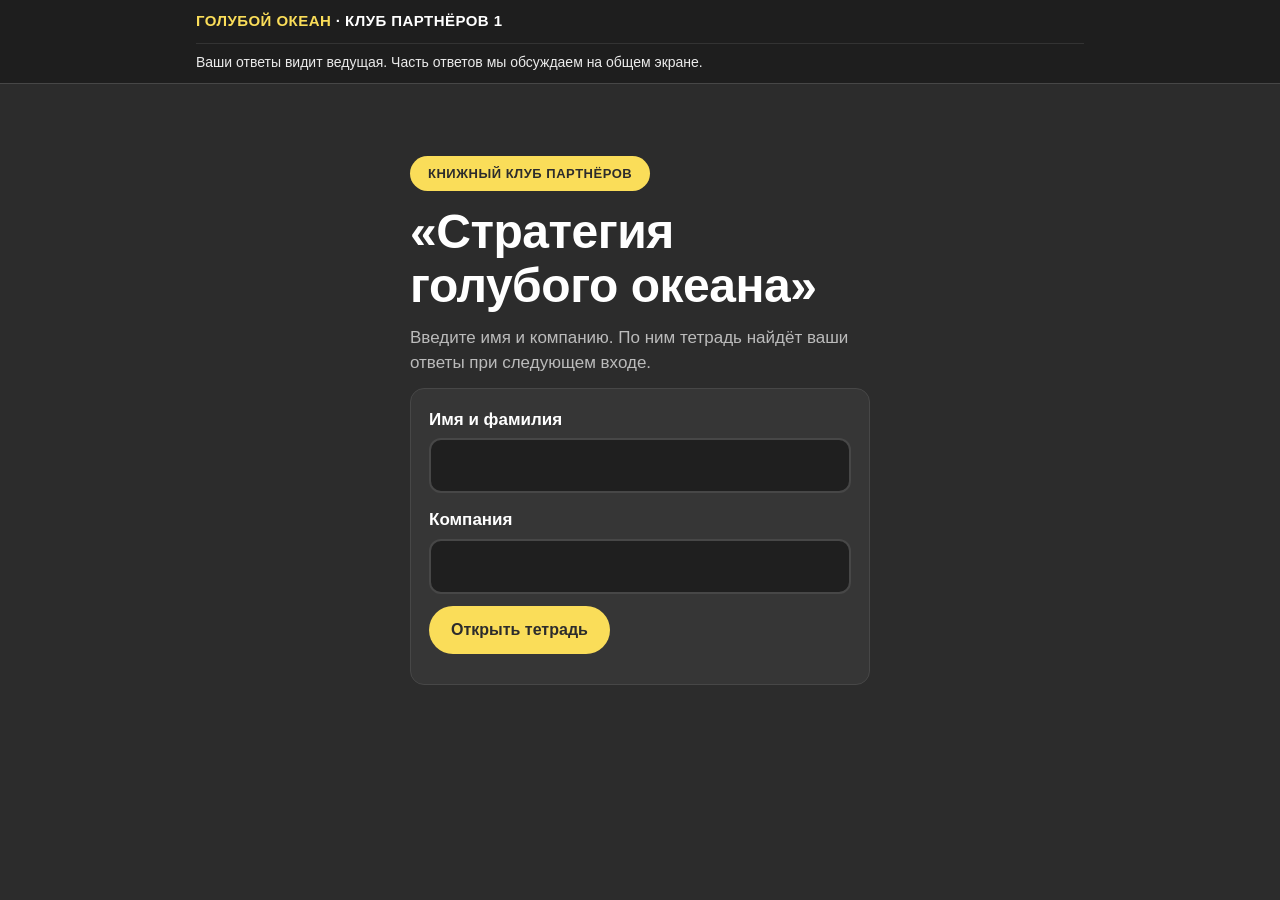
<file: index.html>
<!doctype html>
<html lang="ru">
<head>
<meta charset="utf-8">
<meta name="viewport" content="width=device-width, initial-scale=1">
<title>Тетрадь встречи · Книжный клуб партнёров</title>
<link rel="stylesheet" href="style.css">
</head>
<body>
<header class="top">
  <div class="wrap">
    <div class="top-row">
      <div class="brand"><b>Голубой океан</b> · <span id="clubName"></span></div>
      <div class="who hidden" id="who">
        <span id="whoName"></span> <span class="save-status" id="saveStatus"></span>
        <button class="linkbtn small" id="logout" type="button">Сменить участника</button>
      </div>
    </div>
    <div class="notice">Ваши ответы видит ведущая. Часть ответов мы обсуждаем на общем экране.</div>
  </div>
</header>

<main class="wrap">
  <section class="login hidden" id="login">
    <span class="label">Книжный клуб партнёров</span>
    <h1>«Стратегия голубого океана»</h1>
    <p class="muted" style="margin-top:12px">Введите имя и компанию. По ним тетрадь найдёт ваши ответы при следующем входе.</p>
    <form id="loginForm" class="card">
      <label class="f" for="lName">Имя и фамилия</label>
      <input type="text" id="lName" autocomplete="name" required>
      <label class="f" for="lCompany">Компания</label>
      <input type="text" id="lCompany" autocomplete="organization" required>
      <div class="btns"><button class="btn" type="submit" id="loginBtn">Открыть тетрадь</button></div>
      <p class="small muted" id="loginMsg" style="margin-top:10px"></p>
    </form>
  </section>

  <section class="hidden" id="app">
    <nav class="steps" id="steps" aria-label="Разделы тетради"></nav>
    <div class="screen" id="screen"></div>
    <div class="pager">
      <button class="btn ghost" type="button" id="prev">Назад</button>
      <button class="btn" type="button" id="next">Дальше</button>
    </div>
    <div class="ref" id="ref"></div>
  </section>

  <section class="locked-box hidden" id="badClub">
    <div class="big">Ссылка неполная</div>
    <p>Попросите у ведущей ссылку на тетрадь вашего клуба.</p>
  </section>
</main>

<script src="config.js"></script>
<script src="common.js"></script>
<script src="notebook.js"></script>
</body>
</html>
</file>
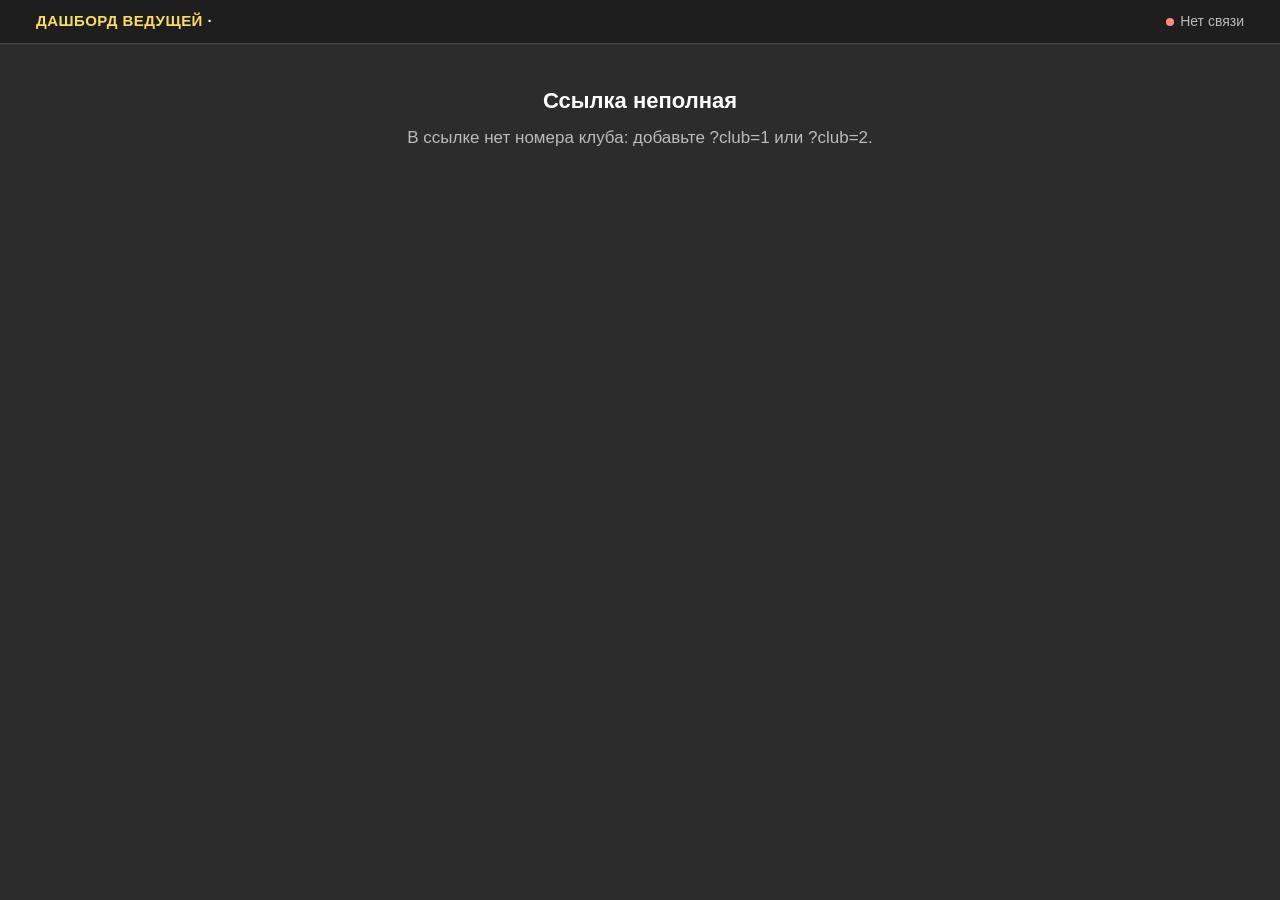
<file: host.html>
<!doctype html>
<html lang="ru">
<head>
<meta charset="utf-8">
<meta name="viewport" content="width=device-width, initial-scale=1">
<meta name="robots" content="noindex">
<title>Дашборд ведущей · Книжный клуб партнёров</title>
<link rel="stylesheet" href="style.css">
</head>
<body>
<header class="top">
  <div class="wrap wide">
    <div class="top-row">
      <div class="brand"><b>Дашборд ведущей</b> · <span id="clubName"></span></div>
      <div class="who" id="liveInfo"><span class="live off" id="liveDot"></span><span id="liveText">Нет связи</span></div>
    </div>
    <nav class="dash-nav hidden" id="dashNav">
      <a href="#people">1 Участники</a><a href="#warmup">2 Разминка</a><a href="#ideas">3 Ключевая мысль</a>
      <a href="#map">4 Карта продуктов</a><a href="#vote">5 Выбор сценария</a><a href="#routeA">6 Маршрут А</a>
      <a href="#routeB">7 Маршрут Б</a><a href="#final">8 Финал</a><a href="#export">9 Экспорт</a><a href="#reset">10 Сброс</a>
    </nav>
  </div>
</header>

<main class="wrap wide">
  <section class="login hidden" id="login">
    <span class="label">Только для ведущей</span>
    <h1>Вход в дашборд</h1>
    <form id="loginForm" class="card" style="margin-top:18px">
      <label class="f" for="pass">Пароль клуба</label>
      <input type="password" id="pass" autocomplete="current-password" required>
      <div class="btns"><button class="btn" type="submit">Войти</button></div>
      <p class="small muted" id="loginMsg" style="margin-top:10px"></p>
    </form>
  </section>

  <section class="locked-box hidden" id="badClub">
    <div class="big">Ссылка неполная</div>
    <p>В ссылке нет номера клуба: добавьте ?club=1 или ?club=2.</p>
  </section>

  <div class="hidden" id="dash">
    <section class="block" id="people"><h2><span class="num">1</span>Кто подключился</h2><div data-block="people"></div></section>
    <section class="block" id="warmup"><h2><span class="num">2</span>Разминка</h2><div data-block="warmup"></div></section>
    <section class="block" id="ideas"><h2><span class="num">3</span>Ключевая мысль</h2><div data-block="ideas"></div></section>
    <section class="block" id="map"><h2><span class="num">4</span>Карта продуктов</h2><div data-block="map"></div></section>
    <section class="block" id="vote"><h2><span class="num">5</span>Выбор сценария</h2><div data-block="vote"></div></section>

    <section class="block" id="routeA">
      <details id="detA"><summary class="ref-sum"><h2 style="display:inline-flex;gap:12px;align-items:center"><span class="num">6</span>Маршрут А «Океан на стыке»</h2></summary>
        <div data-block="routeA"></div>
      </details>
    </section>

    <section class="block" id="routeB">
      <details id="detB"><summary class="ref-sum"><h2 style="display:inline-flex;gap:12px;align-items:center"><span class="num">7</span>Маршрут Б «От колонистов к первопроходцам»</h2></summary>
        <div data-block="routeB"></div>
      </details>
    </section>

    <section class="block" id="final"><h2><span class="num">8</span>Финал: 1 фокус – 1 действие</h2><div data-block="final"></div></section>
    <section class="block" id="export"><h2><span class="num">9</span>Экспорт</h2>
      <p>Все ответы клуба одним файлом.</p>
      <div class="btns"><button class="btn" type="button" id="csvBtn">Скачать CSV</button><button class="btn ghost" type="button" id="jsonBtn">Скачать JSON</button></div>
    </section>
    <section class="block" id="reset" style="border-bottom:0;padding-bottom:60px"><h2><span class="num">10</span>Сброс перед следующей встречей</h2>
      <p>Удаляет все ответы этого клуба и возвращает тетрадь в начальное состояние. Сначала скачайте ответы.</p>
      <button class="btn danger" type="button" id="resetBtn">Очистить ответы клуба</button>
      <p class="small muted" id="resetMsg" style="margin-top:10px"></p>
    </section>
  </div>
</main>

<script src="config.js"></script>
<script src="common.js"></script>
<script src="host.js"></script>
</body>
</html>
</file>
<file: style.css>
/* Книжный клуб партнёров: общий стиль тетради и дашборда.
   Цвета и характер взяты из презентации «Книжный клуб партнёров». */

:root {
  --bg: #2C2C2C;
  --surface: #363636;
  --surface-2: #1F1F1F;
  --border: #474747;
  --accent: #FADD59;
  --on-accent: #2C2C2C;
  --text: #FFFFFF;
  --text-2: #EBEBEB;
  --muted: #BBBBBB;
  --gray-curve: #9A9A9A;
  --danger: #FF8A80;
  --ok: #8BD99A;
  --font: "Helvetica Neue", Helvetica, Arial, sans-serif;
  --radius: 14px;
  --pill: 999px;
}

* { box-sizing: border-box; }
html { -webkit-text-size-adjust: 100%; }
body {
  margin: 0;
  background: var(--bg);
  color: var(--text);
  font: 400 17px/1.5 var(--font);
}
a { color: var(--accent); }
h1, h2, h3 { margin: 0; line-height: 1.12; font-weight: 700; letter-spacing: -0.01em; }
h1 { font-size: clamp(30px, 6vw, 48px); }
h2 { font-size: clamp(26px, 4.6vw, 38px); margin-bottom: 14px; }
h3 { font-size: 20px; margin-bottom: 8px; }
p { margin: 0 0 12px; }
.muted { color: var(--muted); }
.small { font-size: 14px; }
.hidden { display: none !important; }

.wrap { max-width: 920px; margin: 0 auto; padding: 0 16px; }
.wide { max-width: 1240px; }

/* Шапка */
.top {
  position: sticky; top: 0; z-index: 20;
  background: rgba(31, 31, 31, 0.96);
  border-bottom: 1px solid var(--border);
  backdrop-filter: blur(6px);
}
.top-row { display: flex; align-items: center; gap: 12px; padding: 10px 0; flex-wrap: wrap; }
.brand { font-weight: 700; font-size: 15px; text-transform: uppercase; letter-spacing: 0.03em; }
.brand b { color: var(--accent); }
.who { margin-left: auto; font-size: 14px; color: var(--muted); text-align: right; }
.who button { margin-left: 6px; }
.save-status { margin-left: 6px; font-size: 13px; color: var(--muted); white-space: nowrap; }
.save-status.err { color: var(--danger); }
.notice {
  padding: 8px 0 10px; font-size: 14px; color: var(--text-2);
  border-top: 1px solid #333;
}

/* Плашка раздела */
.label {
  display: inline-block;
  padding: 8px 18px;
  border-radius: var(--pill);
  background: var(--accent);
  color: var(--on-accent);
  font-weight: 700; font-size: 13px;
  text-transform: uppercase; letter-spacing: 0.04em;
  margin-bottom: 14px;
}
.chip {
  display: inline-block; padding: 4px 10px; border-radius: 6px;
  background: var(--surface-2); color: var(--accent);
  font-weight: 700; font-size: 13px; text-transform: uppercase; letter-spacing: 0.03em;
}

/* Навигация по шагам */
.steps {
  display: flex; gap: 8px; overflow-x: auto; padding: 14px 0 6px;
  scrollbar-width: none;
}
.steps::-webkit-scrollbar { display: none; }
.step-btn {
  flex: 0 0 auto;
  border: 1px solid var(--border); background: var(--surface);
  color: var(--text-2); border-radius: var(--pill);
  padding: 8px 14px; font: 600 14px/1 var(--font); cursor: pointer;
  white-space: nowrap;
}
.step-btn.active { background: var(--accent); color: var(--on-accent); border-color: var(--accent); }
.step-btn.locked { opacity: 0.55; }

/* Карточки */
.screen { padding: 22px 0 8px; }
.card {
  background: var(--surface); border: 1px solid var(--border);
  border-radius: var(--radius); padding: 18px; margin-bottom: 14px;
}
.card.dark { background: var(--surface-2); }
.card.accent { background: var(--accent); color: var(--on-accent); border-color: var(--accent); }
.card.accent .muted { color: #5a5020; }
.grid2 { display: grid; grid-template-columns: 1fr 1fr; gap: 14px; }
.grid3 { display: grid; grid-template-columns: repeat(3, 1fr); gap: 14px; }
@media (max-width: 720px) { .grid2, .grid3 { grid-template-columns: 1fr; } }

.num {
  display: inline-grid; place-items: center; flex: 0 0 auto;
  width: 40px; height: 40px; border-radius: 50%;
  background: var(--accent); color: var(--on-accent);
  font-weight: 700; font-size: 19px;
}
.row { display: flex; gap: 12px; align-items: flex-start; }
.row > .grow { flex: 1; min-width: 0; }

/* Поля */
label.f { display: block; font-weight: 700; margin: 14px 0 6px; }
label.f:first-child { margin-top: 0; }
.hint { display: block; font-weight: 400; color: var(--muted); font-size: 14px; margin-top: 2px; }
input[type=text], input[type=number], input[type=password], input[type=date], textarea, select {
  width: 100%;
  min-height: 52px;
  padding: 13px 14px;
  border: 2px solid var(--border);
  border-radius: 12px;
  background: var(--surface-2);
  color: var(--text);
  font: 400 18px/1.4 var(--font);
}
textarea { min-height: 96px; resize: vertical; }
select { appearance: none; background-image: linear-gradient(45deg, transparent 50%, var(--accent) 50%), linear-gradient(135deg, var(--accent) 50%, transparent 50%); background-position: calc(100% - 20px) 50%, calc(100% - 14px) 50%; background-size: 6px 6px; background-repeat: no-repeat; padding-right: 38px; }
input:focus, textarea:focus, select:focus { outline: none; border-color: var(--accent); }
input:disabled, textarea:disabled { opacity: 0.7; }
input[type=date] { color-scheme: dark; }
.pct { display: flex; align-items: center; gap: 10px; max-width: 220px; }
.pct span { font-size: 24px; font-weight: 700; }

/* Кнопки */
.btn {
  display: inline-flex; align-items: center; justify-content: center; gap: 8px;
  min-height: 48px; padding: 0 22px;
  border: 0; border-radius: var(--pill);
  background: var(--accent); color: var(--on-accent);
  font: 700 16px/1 var(--font); cursor: pointer; text-decoration: none;
}
.btn:disabled { opacity: 0.45; cursor: default; }
.btn.ghost { background: transparent; color: var(--text); border: 2px solid var(--border); }
.btn.small { min-height: 38px; padding: 0 14px; font-size: 14px; }
.btn.danger { background: var(--danger); color: #2C2C2C; }
.linkbtn { background: none; border: 0; color: var(--accent); font: inherit; cursor: pointer; padding: 0; text-decoration: underline; }
.xbtn { background: none; border: 0; color: var(--muted); font-size: 22px; cursor: pointer; padding: 4px 8px; line-height: 1; }
.btns { display: flex; flex-wrap: wrap; gap: 10px; margin-top: 12px; }
.pager { display: flex; justify-content: space-between; gap: 10px; padding: 8px 0 26px; }

/* Сегменты (оценки 1–5, да/нет, действия) */
.seg { display: flex; flex-wrap: wrap; gap: 6px; }
.seg button {
  min-width: 46px; min-height: 46px; padding: 0 12px;
  border: 2px solid var(--border); background: var(--surface-2); color: var(--text);
  border-radius: 10px; font: 700 17px/1 var(--font); cursor: pointer;
}
.seg button.on { background: var(--accent); color: var(--on-accent); border-color: var(--accent); }
.seg.small button { min-width: 0; min-height: 38px; font-size: 14px; font-weight: 600; }

/* Варианты выбора (маршрут, голосование) */
.option {
  display: block; width: 100%; text-align: left; cursor: pointer;
  background: var(--surface); color: var(--text);
  border: 2px solid var(--border); border-radius: var(--radius);
  padding: 18px; font: inherit; margin-bottom: 12px;
}
.option.on { border-color: var(--accent); box-shadow: 0 0 0 2px var(--accent) inset; }
.option:disabled { cursor: default; }
.option h3 { display: flex; gap: 10px; align-items: center; }
.bar { height: 10px; background: var(--surface-2); border-radius: 6px; overflow: hidden; margin-top: 8px; }
.bar i { display: block; height: 100%; background: var(--accent); }

/* Списки и таблицы */
.list { list-style: none; padding: 0; margin: 0; }
.list li { padding: 10px 0; border-bottom: 1px solid var(--border); }
.list li:last-child { border-bottom: 0; }
.tbl-wrap { overflow-x: auto; }
table { width: 100%; border-collapse: collapse; font-size: 15px; }
th, td { text-align: left; padding: 9px 10px; border-bottom: 1px solid var(--border); vertical-align: top; }
th { color: var(--muted); font-weight: 600; font-size: 13px; text-transform: uppercase; letter-spacing: 0.03em; }
td.n { text-align: right; font-variant-numeric: tabular-nums; }

/* Продукты на карте */
.product { border: 1px solid var(--border); border-radius: 12px; padding: 14px; margin-bottom: 12px; background: var(--surface-2); }
.product .row { align-items: center; }

/* Подсказки и справка */
details.tip { border: 1px dashed var(--accent); border-radius: 12px; padding: 0 16px; margin: 14px 0; }
details.tip > summary { cursor: pointer; padding: 14px 0; font-weight: 700; color: var(--accent); list-style: none; }
details.tip > summary::before { content: "+ "; }
details.tip[open] > summary::before { content: "– "; }
details.tip ol { padding-left: 20px; }
details.tip li { margin-bottom: 10px; }
.ref { padding: 10px 0 40px; }
.ref > details > summary { cursor: pointer; font-weight: 700; font-size: 18px; padding: 16px 0; text-transform: uppercase; letter-spacing: 0.03em; list-style: none; }
.ref > details > summary::before { content: "+ "; color: var(--accent); }
.ref > details[open] > summary::before { content: "– "; }

.warn { border-left: 4px solid var(--accent); padding: 10px 14px; background: var(--surface-2); border-radius: 8px; margin: 12px 0; }
.locked-box { text-align: center; padding: 40px 18px; color: var(--muted); }
.locked-box .big { font-size: 22px; color: var(--text); font-weight: 700; margin-bottom: 8px; }

/* Ворота */
.gate { position: relative; padding-left: 56px; padding-bottom: 18px; }
.gate .num { position: absolute; left: 0; top: 0; }
.gate::before { content: ""; position: absolute; left: 19px; top: 44px; bottom: 0; width: 2px; background: var(--accent); }
.gate:last-child::before { display: none; }
.badge { display: inline-block; margin-left: 8px; padding: 3px 10px; border-radius: var(--pill); font-size: 13px; font-weight: 700; }
.badge.no { background: var(--danger); color: #2C2C2C; }
.badge.yes { background: var(--ok); color: #2C2C2C; }

/* Графики */
.chart { overflow-x: auto; margin: 6px 0; }
.chart svg { display: block; }
.legend { display: flex; flex-wrap: wrap; gap: 6px 16px; font-size: 14px; color: var(--text-2); margin-top: 6px; }
.legend i { display: inline-block; width: 22px; height: 4px; border-radius: 2px; vertical-align: middle; margin-right: 6px; }

/* Вход */
.login { max-width: 460px; margin: 8vh auto; }

/* Дашборд */
.dash-nav { display: flex; gap: 6px; overflow-x: auto; padding: 8px 0; scrollbar-width: none; }
.dash-nav a { flex: 0 0 auto; color: var(--text-2); text-decoration: none; font-size: 13px; font-weight: 600; padding: 6px 10px; border-radius: var(--pill); border: 1px solid var(--border); }
.dash-nav a:hover { border-color: var(--accent); color: var(--accent); }
.block { padding: 26px 0 6px; border-bottom: 1px solid var(--border); scroll-margin-top: 110px; }
.block > h2 { display: flex; align-items: center; gap: 12px; flex-wrap: wrap; }
.big-num { font-size: 44px; font-weight: 700; color: var(--accent); line-height: 1; }
.reveal { font-size: clamp(26px, 4vw, 40px); font-weight: 700; color: var(--accent); margin-top: 10px; }
.progress { height: 8px; background: var(--surface-2); border-radius: 4px; overflow: hidden; min-width: 90px; }
.progress i { display: block; height: 100%; background: var(--accent); }
.dup { color: var(--accent); font-weight: 700; }
.cards { display: grid; grid-template-columns: repeat(auto-fill, minmax(340px, 1fr)); gap: 14px; }
@media (max-width: 420px) { .cards { grid-template-columns: 1fr; } }
.filters { display: flex; flex-wrap: wrap; gap: 10px; margin-bottom: 12px; }
.filters select { width: auto; min-width: 200px; min-height: 44px; font-size: 16px; }
.toggle-on { background: var(--ok) !important; }
.live { display: inline-block; width: 8px; height: 8px; border-radius: 50%; background: var(--ok); margin-right: 6px; }
.live.off { background: var(--danger); }

summary.ref-sum { list-style: none; cursor: pointer; }
summary.ref-sum::-webkit-details-marker { display: none; }
summary.ref-sum h2::after { content: "+"; color: var(--accent); margin-left: 6px; }
details[open] > summary.ref-sum h2::after { content: "–"; }

@media (max-width: 720px) {
  .top { position: static; }
  .who { margin-left: 0; text-align: left; width: 100%; }
}

.chart-hint { display: none; margin: 2px 0 0; }
@media (max-width: 720px) { .chart-hint { display: block; } }
</file>
